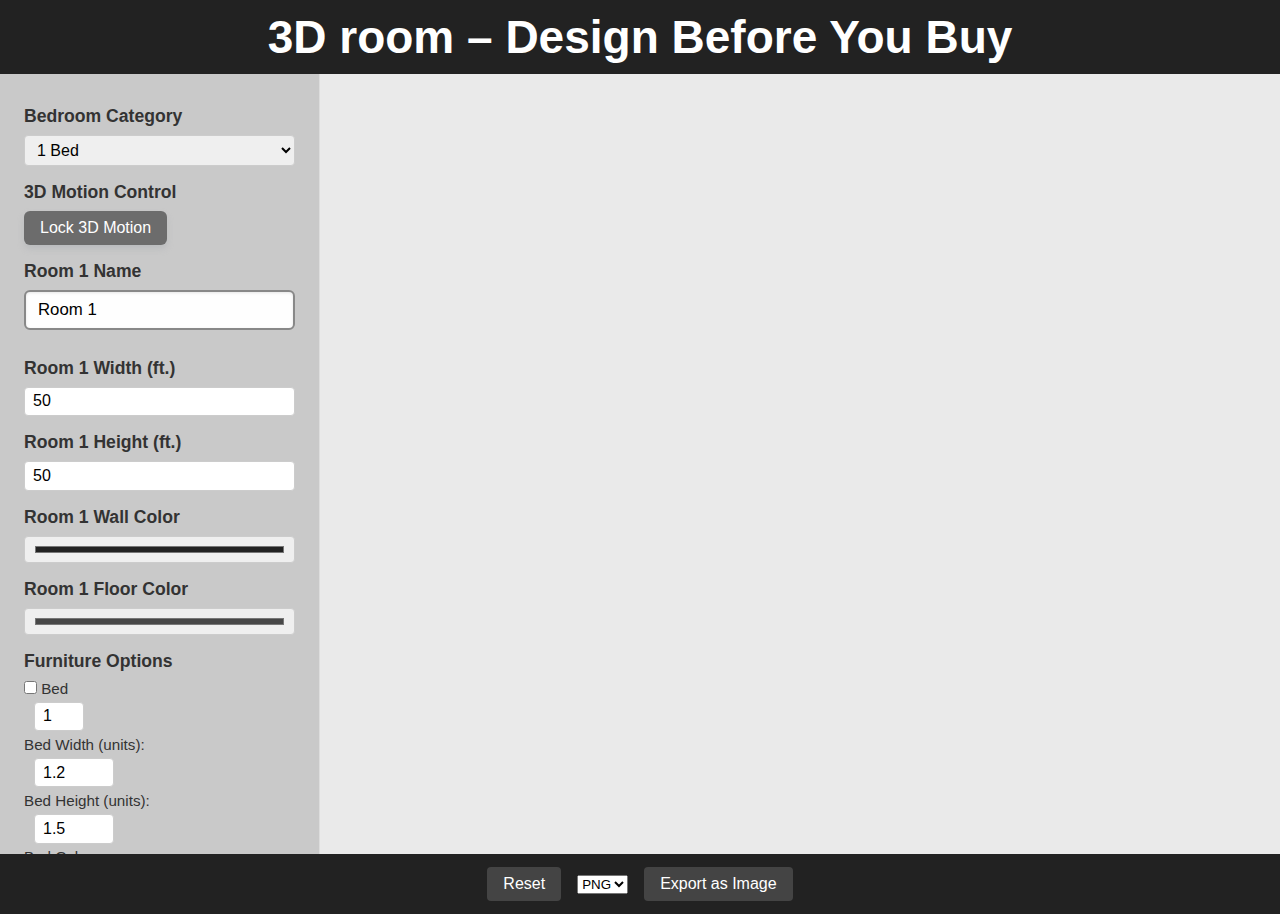
<file: three .js/index.html>
<!DOCTYPE html>
<html lang="en">
<head>
    <meta charset="UTF-8" />
    <meta name="viewport" content="width=device-width, initial-scale=1" />
    <title>DreamRoom 3D – Design Your Bedroom in Real-Time</title>
    <link rel="stylesheet" href="style.css" />
</head>
<body>
    <header>
        <h1>3D room – Design Before You Buy</h1>
    </header>
        <div class="container">
            <aside class="left-panel">
                <h2>Bedroom Category</h2>
                <select id="bedroomCategory" name="bedroomCategory">
                    <option value="1bed">1 Bed</option>
                    <option value="2bed">2 Bed</option>
                    <option value="3bed">3 Bed</option>
                    <option value="4bed">4 Bed</option>
                </select>

                <h2>3D Motion Control</h2>
                <button type="button" id="toggleMotionBtn">Lock 3D Motion</button>

                <h2>Room 1 Name</h2>
                <input type="text" id="room1Name" name="room1Name" value="Room 1" />

                <h2>Room 1 Width (ft.)</h2>
                <input type="number" id="roomWidth" name="roomWidth" min="5"  value="50" />

                <h2>Room 1 Height (ft.)</h2>
                <input type="number" id="roomHeight" name="roomHeight" min="5" value="50" />

                <h2>Room 1 Wall Color</h2>
                <input type="color" id="room1WallColor" name="room1WallColor" value="#222222" />

                <h2>Room 1 Floor Color</h2>
                <input type="color" id="room1FloorColor" name="room1FloorColor" value="#474747" />

                <div id="secondRoomInputs" style="display:none;">
                    <h2>Room 2 Name</h2>
                    <input type="text" id="room2Name" name="room2Name" value="Room 2" />

                    <h2>Room 2 Width (ft.)</h2>
                    <input type="number" id="room2Width" name="room2Width" min="5"  value="50" />

                    <h2>Room 2 Height (ft.)</h2>
                    <input type="number" id="room2Height" name="room2Height" min="5"  value="50" />

                    <h2>Room 2 Wall Color</h2>
                    <input type="color" id="room2WallColor" name="room2WallColor" value="#222222" />

                    <h2>Room 2 Floor Color</h2>
                    <input type="color" id="room2FloorColor" name="room2FloorColor" value="#474747" />
                </div>

                <div id="thirdRoomInputs" style="display:none;">
                    <h2>Room 3 Name</h2>
                    <input type="text" id="room3Name" name="room3Name" value="Room 3" />

                    <h2>Room 3 Width (ft.)</h2>
                    <input type="number" id="room3Width" name="room3Width" min="5"  value="50" />

                    <h2>Room 3 Height (ft.)</h2>
                    <input type="number" id="room3Height" name="room3Height" min="5"  value="50" />

                    <h2>Room 3 Wall Color</h2>
                    <input type="color" id="room3WallColor" name="room3WallColor" value="#222222" />

                    <h2>Room 3 Floor Color</h2>
                    <input type="color" id="room3FloorColor" name="room3FloorColor" value="#474747" />
                </div>

                <div id="fourthRoomInputs" style="display:none;">
                    <h2>Room 4 Name</h2>
                    <input type="text" id="room4Name" name="room4Name" value="Room 4" />

                    <h2>Room 4 Width (ft.)</h2>
                    <input type="number" id="room4Width" name="room4Width" min="5"  value="50" />

                    <h2>Room 4 Height (ft.)</h2>
                    <input type="number" id="room4Height" name="room4Height" min="5"  value="50" />

                    <h2>Room 4 Wall Color</h2>
                    <input type="color" id="room4WallColor" name="room4WallColor" value="#222222" />

                    <h2>Room 4 Floor Color</h2>
                    <input type="color" id="room4FloorColor" name="room4FloorColor" value="#474747" />
                </div>

                <h2>Furniture Options</h2>
                <label><input type="checkbox" name="furniture" value="bed"  /> Bed</label>
                <input type="number" id="bedQuantity" name="bedQuantity" min="1" value="1" style="width: 50px; margin-left: 10px;" />
                <br />
                <!-- New inputs for bed width, height, and color -->
                <label for="bedWidth">Bed Width (units):</label>
                <input type="number" id="bedWidth" name="bedWidth" min="0.1" step="0.1" value="1.2" style="width: 80px; margin-left: 10px;" />
                <br />
                <label for="bedHeight">Bed Height (units):</label>
                <input type="number" id="bedHeight" name="bedHeight" min="0.1" step="0.1" value="1.5" style="width: 80px; margin-left: 10px;" />
                <br />
                <label for="bedColor">Bed Color:</label>
                <input type="color" id="bedColor" name="bedColor" value="#8B4513" style="width: 80px; margin-left: 10px;" />
                <br />
                <label><input type="checkbox" name="furniture" value="table" /> Table</label>
                <input type="number" id="tableQuantity" name="tableQuantity" min="1" value="1" style="width: 50px; margin-left: 10px;" />
                <br />
                <label><input type="checkbox" name="furniture" value="lights" /> Lights</label>
                <input type="number" id="lightsQuantity" name="lightsQuantity" min="1" value="1" style="width: 50px; margin-left: 10px;" />

                <h2>Background Color</h2>
                <input type="color" id="backgroundColor" name="backgroundColor" value="#f0f0f0" />
            </aside>
            <main class="right-panel">
                <div id="container3D"></div>
            </main>
        </div>
    <footer>
        <button id="resetBtn">Reset</button>
        <select id="imageFormatSelector">
            <option value="png">PNG</option>
            <option value="jpeg">JPG</option>
        </select>
        <button id="exportBtn">Export as Image</button>
    </footer>
    <script type="module" src="app.js"></script>
    <div id="notification" style="position: fixed; bottom: 20px; right: 20px; background: rgba(0,0,0,0.7); color: white; padding: 10px 20px; border-radius: 5px; display: none; z-index: 1000; font-family: Arial, sans-serif; font-size: 14px;"></div>
</body>
</html>
</file>
<file: three .js/style.css>
/* Reset and base styles */
* {
  box-sizing: border-box;
  margin: 0;
  padding: 0;
}

body, html {
  height: 100%;
  font-family: 'Segoe UI', Tahoma, Geneva, Verdana, sans-serif;
  background-color: #f5f5f59a;
  color: #333;
}

header {
  background-color: #222;
  color: white;
  padding: 10px;
  text-align: center;
  font-size: 23px;
  font-weight: bold;
}

.container {
  display: flex;
  height: calc(100vh - 120px); /* header + footer height */
  overflow: hidden;
}

.left-panel {
  width: 320px;
  background-color: #c9c9c9;
  padding: 1rem 1.5rem;
  overflow-y: auto;
  border-right: 1px solid #ddd;
}

.left-panel h2 {
  margin-top: 1rem;
  margin-bottom: 0.5rem;
  font-size: 1.1rem;
  font-weight: 600;
}

.left-panel select,
.left-panel input[type="number"],
.left-panel input[type="color"] {
  width: 100%;
  padding: 0.3rem 0.5rem;
  font-size: 1rem;
  border: 1px solid #ccc;
  border-radius: 4px;
}

.left-panel label {
  display: block;
  margin: 0.3rem 0;
  font-size: 0.95rem;
  cursor: pointer;
}

/* New styles for room name input fields */
.left-panel input[type="text"]#room1Name,
.left-panel input[type="text"]#room2Name,
.left-panel input[type="text"]#room3Name,
.left-panel input[type="text"]#room4Name {
  width: 100%;
  padding: 0.5rem 0.75rem;
  margin-bottom: 0.75rem;
  font-size: 1.05rem;
  border: 2px solid #888;
  border-radius: 6px;
  background-color: #fefefe;
  box-shadow: inset 0 1px 3px rgba(0,0,0,0.1);
  transition: border-color 0.3s ease, box-shadow 0.3s ease;
}

.left-panel input[type="text"]#room1Name:focus,
.left-panel input[type="text"]#room2Name:focus,
.left-panel input[type="text"]#room3Name:focus,
.left-panel input[type="text"]#room4Name:focus {
  border-color: #007bff;
  box-shadow: 0 0 5px rgba(0,123,255,0.5);
  outline: none;
}

.right-panel {
  flex-grow: 1;
  background-color: #eaeaea;
  position: relative;
}

#container3D {
  width: 100%;
  height: 100%;
  display: block;
}

footer {
  height: 60px;
  background-color: #222;
  color: white;
  display: flex;
  justify-content: center;
  align-items: center;
  gap: 1rem;
}

footer button {
  background-color: #444;
  border: none;
  color: white;
  padding: 0.5rem 1rem;
  font-size: 1rem;
  border-radius: 4px;
  cursor: pointer;
  transition: background-color 0.3s ease;
}

footer button:disabled {
  background-color: #666;
  cursor: not-allowed;
}

footer button:hover:not(:disabled) {
  background-color: #666;
}

/* Scrollbar for left panel */
.left-panel::-webkit-scrollbar {
  width: 8px;
}

.left-panel::-webkit-scrollbar-thumb {
  background-color: #ccc;
  border-radius: 4px;
}

.left-panel::-webkit-scrollbar-track {
  background-color: #f5f5f5;
}

/* Style for Lock 3D Motion button */
#toggleMotionBtn {
  background-color: #6c6c6c;
  color: white;
  border: none;
  padding: 0.5rem 1rem;
  font-size: 1rem;
  border-radius: 6px;
  cursor: pointer;
  transition: background-color 0.3s ease, color 0.3s ease;
  box-shadow: 0 4px 6px rgba(164, 170, 176, 0.4);
  user-select: none;
}

#toggleMotionBtn:hover {
  background-color: #ffffff;
  color: black;
}

#toggleMotionBtn.locked {
  background-color: #dc3545;
  box-shadow: 0 4px 6px rgba(220, 53, 69, 0.6);
}

#toggleMotionBtn.locked:hover {
  background-color: #a71d2a;
}

/* Responsive styles */
@media (max-width: 768px) {
  .container {
    flex-direction: column;
    height: auto;
  }
  .left-panel {
    width: 100%;
    height: 250px;
    border-right: none;
    border-bottom: 1px solid #ddd;
    padding: 1rem;
  }
  .right-panel {
    width: 100%;
    height: 70vh; /* increased height for better canvas visibility on mobile */
  }
  #container3D {
    height: 100%;
  }
  footer {
    flex-wrap: wrap;
    height: auto;
    padding: 0.5rem;
  }
}

@media (max-width: 480px) {
  header {
    font-size: 18px;
    padding: 8px;
  }
  .left-panel h2 {
    font-size: 1rem;
  }
  .left-panel select,
  .left-panel input[type="number"],
  .left-panel input[type="color"] {
    font-size: 0.9rem;
  }
  .left-panel label {
    font-size: 0.85rem;
  }
  footer {
    font-size: 0.9rem;
    gap: 0.5rem;
  }
  footer button {
    padding: 0.4rem 0.8rem;
    font-size: 0.9rem;
  }
}
</file>
